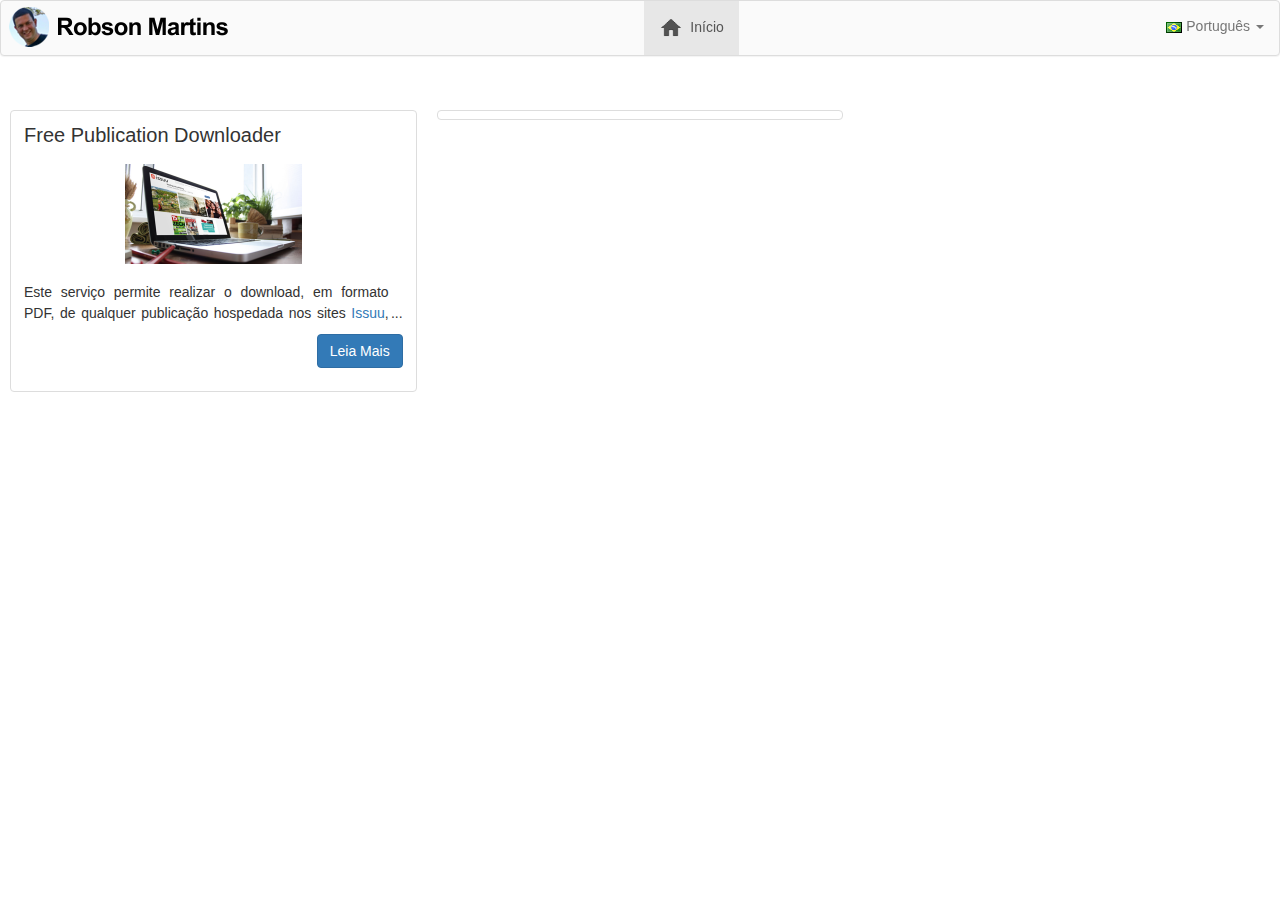
<file: index.html>
<!DOCTYPE html>
<html lang="pt-br">
<head>
	<meta charset="UTF-8">
	<meta http-equiv="X-UA-Compatible" content="IE=edge">
	<meta name="viewport" content="width=device-width, initial-scale=1.0">
	<meta name="format-detection" content="telephone=no">
	<meta name="theme-color" content="#003300">
	<meta name="msapplication-config" content="/icons/browserconfig.xml">
	<meta name="msapplication-navbutton-color" content="#003300">
	<meta name="apple-mobile-web-app-capable" content="yes">
	<meta name="apple-mobile-web-app-status-bar-style" content="black-translucent">
	<meta name="mobile-web-app-capable" content="yes">
	<base href="" target="_self">
	<link rel="shortcut icon" href="icons/favicon.ico">
	<link rel="icon" type="image/png" sizes="16x16" href="/icons/xfavicon-16x16.png.pagespeed.ic.8mstuBOyHK.png">
	<link rel="manifest" href="/icons/manifest.json">
	<link rel="mask-icon" href="/icons/safari-pinned-tab.svg" style="color:#5bbad5">
	<link rel="apple-touch-icon" href="/icons/xapple-touch-icon.png.pagespeed.ic.WP7Vy5ZEL-.png">
	<link rel="apple-touch-icon" sizes="57x57" href="/icons/xapple-touch-icon-57x57.png.pagespeed.ic.k7JW_KwKX-.png">
	<link rel="apple-touch-icon" sizes="60x60" href="/icons/xapple-touch-icon-60x60.png.pagespeed.ic.wTk9qreoEW.png">
	<link rel="apple-touch-icon" sizes="72x72" href="/icons/xapple-touch-icon-72x72.png.pagespeed.ic.8OiNghbWtS.png">    
	<link rel="apple-touch-icon" sizes="76x76" href="/icons/xapple-touch-icon-76x76.png.pagespeed.ic.a0u238m9eY.png">
	<link rel="apple-touch-icon" sizes="114x114" href="/icons/xapple-touch-icon-114x114.png.pagespeed.ic.dEakNdNHOn.png">
	<link rel="apple-touch-icon" sizes="120x120" href="/icons/xapple-touch-icon-120x120.png.pagespeed.ic._sGX4qeNBN.png">
	<link rel="apple-touch-icon" sizes="144x144" href="/icons/xapple-touch-icon-144x144.png.pagespeed.ic.LKu230JLWS.png">
	<link rel="apple-touch-icon" sizes="152x152" href="/icons/xapple-touch-icon-152x152.png.pagespeed.ic.xIVrBb7RHT.png">
	<link rel="apple-touch-icon" sizes="180x180" href="/icons/xapple-touch-icon-180x180.png.pagespeed.ic.WP7Vy5ZEL-.png">
	<!--<meta property="article:author" content="https://www.facebook.com/robsonmartins.br/"/> -->
	<link href="/css/A.bootstrap.min.css.pagespeed.cf.ANNqluioKf.css" rel="stylesheet">
	<!--[if lt IE 9]>
		<script src="https://oss.maxcdn.com/html5shiv/3.7.2/html5shiv.min.js"></script>
		<script src="https://oss.maxcdn.com/respond/1.4.2/respond.min.js"></script>
	<![endif]-->
	<link rel="stylesheet" href="/css/A.main.css.pagespeed.cf.zlZu4Laq6q.css">
	<script>var ROOT_URL="/";var CURR_URL="/";var VISITOR_API_URL="/api/visitor/";var FREEPUBD_API_URL="/api/fpubd/";var LANGUAGE="pt";var IS_SAFARI_BROWSER=false;try{IS_SAFARI_BROWSER=(safari!=undefined&&typeof safari!=="undefined");}catch(e){}var IS_IN_IFRAME=(window.location!==window.parent.location);var LOCATION_HOST=window.location.href;if(LOCATION_HOST.indexOf('https://')==0){LOCATION_HOST=LOCATION_HOST.substring(8);if(LOCATION_HOST.indexOf('/')>=0){LOCATION_HOST=LOCATION_HOST.substring(0,LOCATION_HOST.indexOf('/'));}LOCATION_HOST='https://'+LOCATION_HOST;}else if(LOCATION_HOST.indexOf('http://')==0){LOCATION_HOST=LOCATION_HOST.substring(7);if(LOCATION_HOST.indexOf('/')>=0){LOCATION_HOST=LOCATION_HOST.substring(0,LOCATION_HOST.indexOf('/'));}LOCATION_HOST='http://'+LOCATION_HOST;}else if(LOCATION_HOST.indexOf('/')==0){LOCATION_HOST=LOCATION_HOST.substring(1);if(LOCATION_HOST.indexOf('/')>=0){LOCATION_HOST=LOCATION_HOST.substring(0,LOCATION_HOST.indexOf('/'));}LOCATION_HOST='/'+LOCATION_HOST;}</script>
	<script src="/js/jquery.min.js+js.cookie.min.js.pagespeed.jc.RjpGy2ig1_.js"></script><script>eval(mod_pagespeed_ETdxprX6Aj);</script>
	<script>eval(mod_pagespeed_K3$fwgurZX);</script>
	<script src="/js/bootstrap.min.js.pagespeed.jm.ACjAVc6v8f.js"></script>
	<script src="https://translate.google.com/translate_a/element.js?cb=googleTranslateElementInit"></script>
    <!--<script data-ad-client="ca-pub-1797966110374904" async src="../pagead2.googlesyndication.com/pagead/js/adsbygoogle.js"></script> -->
	<!--<meta name="keywords" content="Robson, Martins, P&aacute;gina, Pessoal, Home, Page, Site, Personal">
	<meta name="description" content="Artigos, dicas e projetos nas &aacute;reas: Eletr&ocirc;nica, Internet das Coisas, Inform&aacute;tica e GNU/Linux; Textos e Poesias; Perfis Sociais.">
	<meta name="apple-mobile-web-app-title" content="Robson Martins">
	<title>Robson Martins</title>
	<meta name="verify-v1" content="7y6DFrHK96B87EBPxbxqbhEt5XPjRuH2HDIV3OX+w+g=">
	<meta property="og:title" content="P&aacute;gina Pessoal - Robson Martins">
	<meta property="og:type" content="website">
	<meta property="og:description" content="Artigos, dicas e projetos nas &aacute;reas: Eletr&ocirc;nica, Internet das Coisas, Inform&aacute;tica e GNU/Linux; Textos e Poesias; Perfis Sociais.">
	<meta property="og:image" content="https://www.robsonmartins.com/images/thumb.jpg">
	<meta property="og:url" content="https://www.robsonmartins.com">
	<meta name="twitter:card" content="summary_large_image"> 	 -->
</head>
<body>
	<header class="navbar navbar-default panel panel-default header-panel navbar-fixed-top"> 
 		<div class="container-fluid"> 
 			<div class="navbar-header"> 
 				<button type="button" class="navbar-toggle collapsed" data-toggle="collapse" data-target="#nav-menu" aria-expanded="false"> 
 					<span class="icon-bar">&nbsp;</span> 
 					<span class="icon-bar">&nbsp;</span> 
 					<span class="icon-bar">&nbsp;</span> 
 				</button> 
 				<div class="navbar-brand" style="padding:2px;padding-left:8px;margin:0px"> 
 					<a class="navbar-brand" style="padding:0px" href="index.html"> 
 						<img src="images/xlogo.png.pagespeed.ic.8_J4TqR3Ur.png" alt="Robson Martins" title="Robson Martins" height="48">
 					</a> 
 				</div> 
 			</div> 
 			<div class="collapse navbar-collapse" id="nav-menu"> 
 				<ul class="nav navbar-nav"> 
 					<li id="menu0" class="active"> 
 						<a target="_self" href="index.html"><img src="[data-uri]" title="In&iacute;cio" alt="In&iacute;cio">&nbsp;&nbsp;In&iacute;cio</a> 
 					</li> 
 					<!--<li id="menu1" class=""> 
 						<a target="_self" href="https://www.robsonmartins.com/content/info"><img src="[data-uri]" title="Inform&aacute;tica" alt="Inform&aacute;tica">&nbsp;&nbsp;Inform&aacute;tica</a> 
 					</li> -->
 					<!--<li id="menu2" class=""> 
 						<a target="_self" href="https://www.robsonmartins.com/content/eletr"><img src="[data-uri]" title="Eletr&ocirc;nica" alt="Eletr&ocirc;nica">&nbsp;&nbsp;Eletr&ocirc;nica</a> 
 					</li> --> 
 					<!--<li id="menu3" class=""> 
 						<a target="_self" href="https://www.robsonmartins.com/content/liter"><img src="[data-uri]" title="Literatura" alt="Literatura">&nbsp;&nbsp;Literatura</a> 
 					</li> --> 
 					<!--<li id="menu4" class=""> 
 						<a target="_self" href="https://www.robsonmartins.com/content/evang"><img src="[data-uri]" title="Evangelho" alt="Evangelho">&nbsp;&nbsp;Evangelho</a> 
 					</li> -->
 				</ul>

				<div id="google_translate_element"></div>
				<ul class="nav navbar-nav navbar-right">
					<li class="dropdown">
						<a href="javascript:changeLanguage('pt')" class="dropdown-toggle notranslate" data-toggle="dropdown" role="button" aria-haspopup="true" aria-expanded="false"><span id="selected-lang"><img src="[data-uri]" title="Português" alt="Português">&nbsp;Português</span> <span class="caret">&nbsp;</span></a>
						<ul class="dropdown-menu">
							<li lang-option="pt" id="pt-option" class="active"><a class="notranslate" href="javascript:changeLanguage('pt')"><img src="[data-uri]" title="Português" alt="Português">&nbsp;Português</a></li>
							<li lang-option="en" id="en-option" class=""><a class="notranslate" href="javascript:changeLanguage('en')"><img src="/api/visitor/flags/xgb.png.pagespeed.ic.g-VjPxPY7t.png" title="English" alt="English">&nbsp;English</a></li>
							<li lang-option="es" id="es-option" class=""><a class="notranslate" href="javascript:changeLanguage('es')"><img src="/api/visitor/flags/xes.png.pagespeed.ic.gdkr-7Dwh9.png" title="Español" alt="Español">&nbsp;Español</a></li>
							<li lang-option="fr" id="fr-option" class=""><a class="notranslate" href="javascript:changeLanguage('fr')"><img src="/api/visitor/flags/xfr.png.pagespeed.ic.jLJvbHgpGG.jpg" title="Français" alt="Français">&nbsp;Français</a></li>
							<li lang-option="de" id="de-option" class=""><a class="notranslate" href="javascript:changeLanguage('de')"><img src="/api/visitor/flags/xde.png.pagespeed.ic.WksOm3onNp.jpg" title="Deutsch" alt="Deutsch">&nbsp;Deutsch</a></li>
							<li lang-option="it" id="it-option" class=""><a class="notranslate" href="javascript:changeLanguage('it')"><img src="/api/visitor/flags/it.png.pagespeed.ce.eE9-szPwWR.png" title="Italiano" alt="Italiano">&nbsp;Italiano</a></li>
							<li lang-option="ru" id="ru-option" class=""><a class="notranslate" href="javascript:changeLanguage('ru')"><img src="/api/visitor/flags/xru.png.pagespeed.ic.-FBy5MromO.png" title="Pусский" alt="Pусский">&nbsp;Pусский</a></li>
							<li lang-option="ja" id="ja-option" class=""><a class="notranslate" href="javascript:changeLanguage('ja')"><img src="/api/visitor/flags/jp.png.pagespeed.ce.EJWDl7x8Jc.png" title="日本語" alt="日本語">&nbsp;日本語</a></li>
							<li lang-option="zh-CN" id="zh-CN-option" class=""><a class="notranslate" href="javascript:changeLanguage('zh-CN')"><img src="/api/visitor/flags/xcn.png.pagespeed.ic.1MAcAplfxK.png" title="中文" alt="中文">&nbsp;中文</a></li>
							<li lang-option="iw" id="iw-option" class=""><a class="notranslate" href="javascript:changeLanguage('iw')"><img src="/api/visitor/flags/il.png.pagespeed.ce.oTX83v6KOR.png" title="עברית" alt="עברית">&nbsp;עברית</a></li>
							<li lang-option="ar" id="ar-option" class=""><a class="notranslate" href="javascript:changeLanguage('ar')"><img src="/api/visitor/flags/xsa.png.pagespeed.ic.pM_8lCj4b2.png" title="العربية" alt="العربية">&nbsp;العربية</a></li>
							<li lang-option="el" id="el-option" class=""><a class="notranslate" href="javascript:changeLanguage('el')"><img src="/api/visitor/flags/xgr.png.pagespeed.ic.JY7vmphOJq.png" title="Ελληνικά" alt="Ελληνικά">&nbsp;Ελληνικά</a></li>
							<li lang-option="eo" id="eo-option" class=""><a class="notranslate" href="javascript:changeLanguage('eo')"><img src="/api/visitor/flags/eo.png.pagespeed.ce.24GKXNrtd4.png" title="Esperanto" alt="Esperanto">&nbsp;Esperanto</a></li>
							<li class=""><a class="notranslate" target="_blank" href="https://translate.google.com/"><img src="images/16xNxgtrans.png.pagespeed.ic.dEZcY3ofki.png" title="Google Translate" alt="Google Translate" width="16">&nbsp;Powered by Google©</a></li>
						</ul>
					</li>
				</ul>				
 			</div> 
    		<!--<script async src='../cse.google.com/cse.js%3Fcx=954bc4c5550392b18'></script><div class="gcse-searchbox-only"> --></div>
 		</div> 
 	</header>
	<script>//<![CDATA[
var comboGoogleTradutor=null;function setMenuActive(o){for(var t=0;t<=4;t++)$("#menu"+t).attr("class","");o<=4&&$("#menu"+o).attr("class","active")}function googleTranslateElementInit(){new google.translate.TranslateElement({pageLanguage:"pt",includedLanguages:"ar,el,en,es,eo,de,fr,it,iw,ja,pt,ru,zh-CN",layout:google.translate.TranslateElement.InlineLayout.HORIZONTAL},"google_translate_element"),comboGoogleTradutor=document.getElementById("google_translate_element").querySelector(".goog-te-combo"),loadLanguage()}function changeEvent(o){var t;o.fireEvent?o.fireEvent("onchange"):((t=document.createEvent("HTMLEvents")).initEvent("change",!1,!0),o.dispatchEvent(t))}function changeLanguage(o,t){var e=$('[lang-option="'+o+'"]');e.exists()||(e=$('[lang-option="pt"]'));var n,a,l=$(e);$("[lang-option]").attr("class",""),l.attr("class","active"),$("#selected-lang").html(l.children("a").html()),$("html").attr("lang",o+"-x-mtfrom-pt"),"pt"===o?Cookies.remove("googtrans",{path:"/",domain:".robsonmartins.com"}):Cookies.set("googtrans","/pt/"+o,{path:"/",domain:".robsonmartins.com"}),Cookies.set("googtrans","/pt/"+o),comboGoogleTradutor&&(comboGoogleTradutor.value=o,changeEvent(comboGoogleTradutor)),setTimeout(function(){$("body").css("top",0)},1e3),"pt"===o&&LANGUAGE!==o||t?(LANGUAGE=o,-1!=(a=(n=window.location.href).search("#googtrans"))?window.location.href=n.substring(0,a):location.reload()):LANGUAGE=o}function loadLanguage(){var o=window.location.href,t=o.search("#googtrans"),e=-1==t?Cookies.get("googtrans"):o.substring(t+10,o.length-1),n=e;null==e||null==e||""==e?null!=(n=window.navigator.userLanguage||window.navigator.language)&&"zh"===(n=n.substr(0,2).toLowerCase())&&(n="zh-CN"):n=e.substr(4),null!=n&&null!=n||(n="pt");var a=null==e||null==e||""==e;!0===IS_IN_IFRAME&&(a=!1),changeLanguage(n,a)}
//]]></script>
	<!--<div id="dlgAdBlock" class="modal fade" data-backdrop="static" tabindex="-1" role="dialog">
		<div class="modal-dialog" role="document">
			<div class="modal-content">
				<div class="modal-header">
					<h4 class="modal-title"><img src="images/xstop.png.pagespeed.ic.JnmpZxz754.png" alt="stop" title="Permitir Anúncios" width="40px">&nbsp;&nbsp;Permitir Anúncios</h4>
				</div>
				<div class="modal-body">
					<p>Parece que que você está usando um bloqueador de anúncios.</p>
					<p>A exibição de anúncios na Página Pessoal de Robson Martins é recomendada para que você tenha todas as informações de forma gratuita.</p>
					<p>Por favor, desabilite a extensão de bloqueio de anúncios para o site <b>robsonmartins.com</b> e clique em "Permitir Anúncios".</p>
				</div>
				<div class="modal-footer">
					<button type="button" class="btn btn-primary" onClick="window.location.href=window.location.href">Permitir Anúncios</button>
				</div>
			</div>
		</div>
	</div> -->
	<!--<script>function adBlockDetected(){$('#dlgAdBlock').modal('show');}var ADS_URL='https://pagead2.googlesyndication.com/pagead/js/adsbygoogle.js';var xhr=new XMLHttpRequest();xhr.onreadystatechange=function(){if(xhr.readyState==XMLHttpRequest.DONE){if(xhr.status===0||xhr.responseURL!==ADS_URL){adBlockDetected();}}};xhr.open('HEAD',ADS_URL,true);xhr.send(null);</script> -->
	<article id="content" tabindex="-1" class="container-fluid">
		<div class="row no-gutters">

			<!--<div class="col-sm-4">
				<div class="thumbnail">
					<div class="caption">
						<h3 class="overflow-ellipsis-single">Um Novo Site!</h3>
					</div>
					<div class="row caption">
						<div class="col-sm-12">
							<a href="https://www.robsonmartins.com/content/news">
								<img class="thumbnail-img" src="https://www.robsonmartins.com/content/news/images/xnovo-site.png.pagespeed.ic.GI_h96kjVl.jpg" alt="Novo Site!" title="Novo Site!">
							</a>
						</div>
					</div>
					<div class="row caption">
						<p class="justify overflow-ellipsis">A Página Pessoal de Robson Martins agora tem um novo visual, e traz como principal novidade o suporte a dispositivos <i>mobile</i> (smartphones ou tablets).</p>
						<p class="pull-right">
							<a href="https://www.robsonmartins.com/content/news" class="btn btn-primary" role="button">Leia Mais</a>
						</p>
					</div>
				</div>
			</div> -->
			
			<div class="col-sm-4">
				<div class="thumbnail">
					<div class="caption">
						<h3 class="overflow-ellipsis-single notranslate">Free Publication Downloader</h3>
					</div>
					<div class="row caption">
						<div class="col-sm-12">
							<a href="/iss/content/info/fpubd/index.html">
								<img class="thumbnail-img" src="/content/info/fpubd/images/xfpubd.png.pagespeed.ic.tYTpTR4XTb.jpg" alt="Free Publication Downloader" title="Free Publication Downloader">
							</a>
						</div>
					</div>
					<div class="row caption">
						<p class="justify overflow-ellipsis">Este serviço permite realizar o download, em formato PDF, de qualquer publicação hospedada nos sites <a target="_blank" href="https://issuu.com">Issuu</a>, <a target="_blank" href="https://pt.calameo.com">Calaméo</a>, <a target="_blank" href="https://www.yumpu.com">Yumpu</a>, <a target="_blank" href="https://www.ipaper.io/">iPaper</a>, <a target="_blank" href="https://fliphtml5.com/">FlipHTML5</a>, <a target="_blank" href="https://www.slideshare.net/">SlideShare</a> e <a target="_blank" href="https://www.scribd.com/">Scribd</a> (mesmo as que não possuem link para download no site).</p>
						<p class="pull-right">
							<a href="/iss/content/info/fpubd/index.html" class="btn btn-primary" role="button">Leia Mais</a>
						</p>
					</div>
				</div>
			</div>

			<!--<div class="col-sm-4">
				<div class="thumbnail">
					<div class="caption">
						<h3 class="overflow-ellipsis-single">Eletrônica &amp; IoT</h3>
					</div>
					<div class="row caption">
						<div class="col-sm-12">
							<a href="https://www.robsonmartins.com/content/eletr">
								<img class="thumbnail-img" src="https://www.robsonmartins.com/content/eletr/images/xeletr.png.pagespeed.ic.MeZihe-DNG.jpg" alt="Eletrônica" title="Eletrônica">
							</a>
						</div>
					</div>
					<div class="row caption">
						<p class="justify overflow-ellipsis">Projetos, esquemas, dicas e outras informações sobre a área de Eletrônica e Internet das Coisas (IoT).</p>
						<p class="pull-right">
							<a href="https://www.robsonmartins.com/content/eletr" class="btn btn-primary" role="button">Leia Mais</a>
						</p>
					</div>
				</div>
			</div>
			
		</div> -->
		<div class="row">

			<div class="col-sm-4">
				<div class="thumbnail">
					<!--<div class="caption">
						<h3 class="overflow-ellipsis-single">Informática</h3>
					</div>
					<div class="row caption">
						<div class="col-sm-12">
							<a href="../content/info">
								<img class="thumbnail-img" src="../content/info/images/xinfo.png.pagespeed.ic.wPu8UHDgOl.jpg" alt="Informática" title="Informática">
							</a>
						</div>
					</div> -->
					<!--<div class="row caption">
						<p class="justify overflow-ellipsis">Artigos, dicas e outras informações sobre Hardware, Sistemas Operacionais, Arquitetura e Desenvolvimento de Software, IA e Ciência de Dados, incluindo Java, C/C++, Python.</p>
						<p class="pull-right">
							<a href="https://www.robsonmartins.com/content/info" class="btn btn-primary" role="button">Leia Mais</a>
						</p>
					</div> -->
				</div>
			</div>

			<!--<div class="col-sm-4">
				<div class="thumbnail">
					<div class="caption">
						<h3 class="overflow-ellipsis-single">Literatura</h3>
					</div>
					<div class="row caption">
						<div class="col-sm-12">
							<a href="https://www.robsonmartins.com/content/liter">
								<img class="thumbnail-img" src="https://www.robsonmartins.com/content/liter/images/xliter.png.pagespeed.ic.d159ubX1P_.jpg" alt="Literatura" title="Literatura">
							</a>
						</div>
					</div>
					<div class="row caption">
						<p class="justify overflow-ellipsis">Poesias em verso e prosa, sonetos, acrósticos e textos dissertativos elaborados por Robson Martins.</p>
						<p class="pull-right">
							<a href="https://www.robsonmartins.com/content/liter" class="btn btn-primary" role="button">Leia Mais</a>
						</p>
					</div>
				</div>
			</div> -->
			
			<!-- <div class="col-sm-4">
				<div class="thumbnail">
					<div class="caption">
						<h3 class="overflow-ellipsis-single">Evangelho</h3>
					</div>
					<div class="row caption">
						<div class="col-sm-12">
							<a href="https://www.robsonmartins.com/content/evang">
								<img class="thumbnail-img" src="https://www.robsonmartins.com/content/evang/images/xevang.png.pagespeed.ic.6OfLPi7A5l.png" alt="Evangelho" title="Evangelho">
							</a>
						</div>
					</div>
					<div class="row caption">
						<p class="justify overflow-ellipsis">&quot;Porque Deus amou o mundo de tal maneira que deu seu filho único para que todo aquele que nele crê não pereça, mas tenha a Vida Eterna&quot; (João 3.16).</p>
						<p class="pull-right">
							<a href="https://www.robsonmartins.com/content/evang" class="btn btn-primary" role="button">Leia Mais</a>
						</p>
					</div>
				</div>
			</div>
			
		</div> -->
        <!--<div class="row">
            <div class="col" style="padding-left:10px">
                <p class="small-text">
                    <a href="https://www.robsonmartins.com/content/policy/privacy.php">Política de Privacidade</a>.<br/>
                    <a href="https://www.robsonmartins.com/content/policy/terms.php">Termos e Condições</a>.<br/>
                    <span class="notranslate" style="text-align:left">This product includes GeoLite2 data created by MaxMind, available from <a href="https://www.maxmind.com" target="_blank">https://www.maxmind.com</a>.</span>
                </p>
            </div>
        </div> -->
		<!--<div class="row">
			<div class="col-sm-12" style="margin:0;padding:10px;width:98%;text-align:center">
				
<script async src="../pagead2.googlesyndication.com/pagead/js/adsbygoogle.js"></script>
<ins class="adsbygoogle" style="display:block" data-ad-client="ca-pub-1797966110374904" data-ad-slot="5765118994" data-ad-format="auto" data-full-width-responsive="true">
</ins>
<script>(adsbygoogle=window.adsbygoogle||[]).push({});</script>
<p>&nbsp;</p>
			</div>
		</div> -->
	</article>
	<!--<footer class="navbar navbar-fixed-bottom">
		<div class="container-fluid panel-footer footer-panel social-bar"> 
			<div class="pull-left">
				<a id="link_facebook" target="_blank" href="index.html#"><img class="btn-social" src="[data-uri]" alt="Perfil Facebook" title="Perfil Facebook"></a>
				<a target="_blank" href="https://www.linkedin.com/in/robsonmartins"><img class="btn-social" src="[data-uri]" alt="Perfil LinkedIn" title="Perfil LinkedIn"></a>
				<a target="_blank" href="https://www.youtube.com/user/robsonsmar/videos"><img class="btn-social" src="[data-uri]" alt="Canal YouTube" title="Canal YouTube"></a> -->
				<!-- <a href="< ?php echo ROOT?>error/disabled.php"><img class="btn-social" src="< ?php echo ROOT.'images/youtube.png'?>" alt="Canal YouTube" title="Canal YouTube"></a> -->
				<!--<a target="_blank" href="https://www.instagram.com/robsonmartins.com.br/"><img class="btn-social" src="[data-uri]" alt="Perfil Instagram" title="Perfil Instagram"></a> -->
				<!-- <a href="< ?php echo ROOT?>error/disabled.php"><img class="btn-social" src="< ?php echo ROOT.'images/insta.png'?>" alt="Perfil Instagram" title="Perfil Instagram"></a> -->
				<!--<a target="_blank" href="https://twitter.com/robsonsmar"><img class="btn-social" src="[data-uri]" alt="Perfil Twitter" title="Perfil Twitter"></a>
				<a target="_blank" href="https://github.com/robsonsmartins"><img class="btn-social" src="[data-uri]" alt="Código no GitHub" title="Código no GitHub"></a>
			</div>
			<div id="info_visitor" class="pull-right visitor-panel" style="display:none">
				<a id="link_local" href="https://www.robsonmartins.com/content/info/visitor"><img id="icon_ip" src="https://www.robsonmartins.com/api/visitor/flags/xunknown.png.pagespeed.ic.PjuiLCuB_h.png" alt="Unknown" title="Unknown"></a>&nbsp;
				<a id="link_os" href="https://www.robsonmartins.com/content/info/visitor"><img id="icon_os" src="https://www.robsonmartins.com/api/visitor/os/unknown.png.pagespeed.ce.C-TJlMpjIP.png" alt="Unknown" title="Unknown"></a>&nbsp;
				<a id="link_brws" href="https://www.robsonmartins.com/content/info/visitor"><img id="icon_brws" src="https://www.robsonmartins.com/api/visitor/browser/unknown.png.pagespeed.ce.C-TJlMpjIP.png" alt="Unknown" title="Unknown"></a><br/>
				<a id="link_ip" href="https://www.robsonmartins.com/content/info/visitor"><span id="label_ip" class="small-text">Unknown</span></a>&nbsp;
			</div>
			<div id="pnl_wait" class="pull-right visitor-panel">
				<img style="border:0" src="[data-uri]" alt="Carregando..." title="Carregando...">
			</div>
		</div>
		<div class="container-fluid panel-footer footer-panel status-bar"> 
			<span class="small-text">Use Software Livre! © <a target="_blank" class="notranslate" href="index.html">Robson Martins</a> (2000-2024)</span>
		</div>
		<script src="../ssl.google-analytics.com/ga.js"></script> 
		<script>try{var pageTracker=_gat._getTracker("UA-3146452-2");pageTracker._trackPageview();}catch(err){}</script> 
	</footer> -->
	<!--<script>//<![CDATA[
function showVisitorInfo(o){var t="",i="";t=""==o.country?"Private LAN":""==o.city?o.country:o.city+", "+o.country,$("#label_ip").html(o.ip),(i=$("#icon_ip")).attr("src",o.country_flag),i.attr("alt",t),i.attr("title",t),t="",""!=o.latitude&&""!=o.longitude&&(t=o.latitude+","+o.longitude),(i=$("#icon_os")).attr("src",o.os_icon),t=o.os+" "+o.os_version,i.attr("alt",t),i.attr("title",t),(i=$("#icon_brws")).attr("src",o.browser_icon),t=o.browser+" "+o.browser_version,i.attr("alt",t),i.attr("title",t);var r="robsonmartins.br";"ios"==(t=o.os_code||"desktop")||"iphone"==t||"ipad"==t||"ipod"==t?$("#link_facebook").attr("href","fb://page/?id="+r):"android"==t?$("#link_facebook").attr("href","fb://facewebmodal/f?href=https://www.facebook.com/"+r):$("#link_facebook").attr("href","https://www.facebook.com/"+r),$("#pnl_wait").hide(),$("#info_visitor").show()}function getVisitorInfo(){var o=Cookies.get("visitor-info");null==o||null==o||""==o?$.ajax({dataType:"json",url:VISITOR_API_URL,error:function(){showVisitorInfo({country:"",city:"",ip:"",latitude:"",longitude:"",os:"",browser:"",user_agent:"",country_code:"",country_flag:"",os_version:"",os_code:"",os_icon:"",browser_version:"",browser_code:"",browser_icon:"",is_mobile:!1})},success:function(o){if(null!=o){showVisitorInfo(o);var t=new Date;t.setTime(t.getTime()+3e5),Cookies.set("visitor-info",JSON.stringify(o),{expires:t})}else{showVisitorInfo({country:"",city:"",ip:"",latitude:"",longitude:"",os:"",browser:"",user_agent:"",country_code:"",country_flag:"",os_version:"",os_code:"",os_icon:"",browser_version:"",browser_code:"",browser_icon:"",is_mobile:!1})}}}):showVisitorInfo(JSON.parse(o))}getVisitorInfo(),$.fn.exists=function(){return 0!==this.length};
//]]></script> -->
</body>
</html>
</file>
<file: css/A.main.css.pagespeed.cf.zlZu4Laq6q.css>
@media (max-width:991px){.navbar-header{float:none}.navbar-toggle{display:block}.navbar-collapse{border-top:1px solid transparent;box-shadow:inset 0 1px 0 rgba(255,255,255,.1)}.navbar-collapse.collapse{display:none!important}.navbar-nav{float:none!important;margin:7.5px -15px}.navbar-nav>li{float:none}.navbar-nav>li>a{padding-top:10px;padding-bottom:10px}.navbar-text{float:none;margin:15px 0}.navbar-collapse.collapse.in{display:block!important}.collapsing{overflow:hidden!important}}body{padding:110px 0 80px 0;margin:0;background-image:url(https://www.robsonmartins.com/images/xzertxtw2.gif.pagespeed.ic.k7m5vV9IBt.png);width:100%;font-size:14px;line-height:1.5em;text-align:justify}ol{padding-inline-start:25px}ul{padding-inline-start:20px}li{text-align:left}h1{font-size:24px;padding:0;margin:0}h2{font-size:22px;padding:0;margin:0}h3{font-size:20px;padding:0;margin:0}h4{font-size:18px;font-weight:bold}h5{font-size:16px;font-weight:bold}h6{font-size:15px;font-weight:bold}.media-body{font-size:13px}@media (max-width:991px){body{font-size:12px}h1{font-size:20px}h3{font-size:16px}h4{font-size:14px}h5{font-size:13px}h6{font-size:12px}.media-body{font-size:11px}.table td,th{font-size:10px}}@media (min-width:992px){.navbar .navbar-nav{display:inline-block;float:none;vertical-align:top}.navbar .navbar-collapse{text-align:center}}.intrinsic-container{position:relative;height:0;overflow:hidden}.intrinsic-container iframe{position:absolute;top:0;left:0;width:100%;height:100%;padding-bottom:100%}.row{margin:0 auto}.center{margin:auto;display:block;text-align:center}.justify{text-align:justify}.picture{max-width:100%;height:auto}.border{border:1px solid #ddd;border-radius:4px;padding:5px}.thumbnail-img{max-width:90%;max-height:100px;height:auto;margin:0 auto;display:block}.small-text{font-size:smaller;color:#333}.biblictext{color:#447}.musictext{color:#161}ol.code{color:#c7254e;background-color:#f5f5f5;border-radius:4px;display:block;counter-reset:item;list-style-type:none;margin-bottom:.5em;text-align:left;font-size:90%;font-family:Menlo,Monaco,Consolas,"Courier New",monospace}ol.code li{padding:2px;background-color:#f9f2f4;margin-left:2em}ol.code li:before{display:inline-block;color:#000;content:counter(item) " ";counter-increment:item;width:2em;margin-left:-2em}.content-panel{margin:0 10px 0 10px}.header-panel{background-color:#fafafa}.footer-panel{width:100%;background-color:#fafafa;padding:5px;margin:0;line-height:1}.visitor-panel{text-align:center;padding:5px;padding-left:0}.status-bar{height:26px;padding:5px}.social-bar{height:50px;padding:5px}.btn-social{border:0;width:40px;height:40px}@media (max-width:991px){.thumbnail-img{max-height:80px}.visitor-panel{padding-right:2px}.footer-panel{line-height:1.5}.social-bar{height:40px;padding:0}.status-bar{height:16px;padding:0 5px}}@media (max-width:359px){.visitor-panel{padding:2px;padding-left:0}.social-bar{height:32px;padding:0}.btn-social{width:32px;height:32px}}.col-sm-4{margin:0;padding:0 10px 0 10px}.panel-heading{padding:4px;margin:0;background-color:#fff}#content{padding:0;margin:0}.media{margin:0}.table{margin:auto;width:50%!important}.table th{background:#d3d3d3}.video{overflow:hidden;position:relative;width:100%}.video::after{padding-top:56.25%;display:block;content:''}.video iframe{position:absolute;top:0;left:0;width:100%;height:100%}.overflow-ellipsis-single{overflow:hidden;white-space:nowrap;text-overflow:ellipsis}.overflow-ellipsis{overflow:hidden;position:relative;line-height:1.5em;max-height:3.0em;padding-right:1em}.overflow-ellipsis::before{content:'...';position:absolute;right:0;bottom:0}.overflow-ellipsis::after{content:'';position:absolute;right:0;width:1em;height:1em;margin-top:.2em;background:#fff}.rotated180{transform:rotate(180deg);-ms-transform:rotate(180deg);-moz-transform:rotate(180deg);-webkit-transform:rotate(180deg);-o-transform:rotate(180deg)}#google_translate_element{display:none}.goog-te-banner-frame{display:none!important}#goog-gt-tt{display:none!important}.gsc-search-button-v2{height:32px}
</file>
